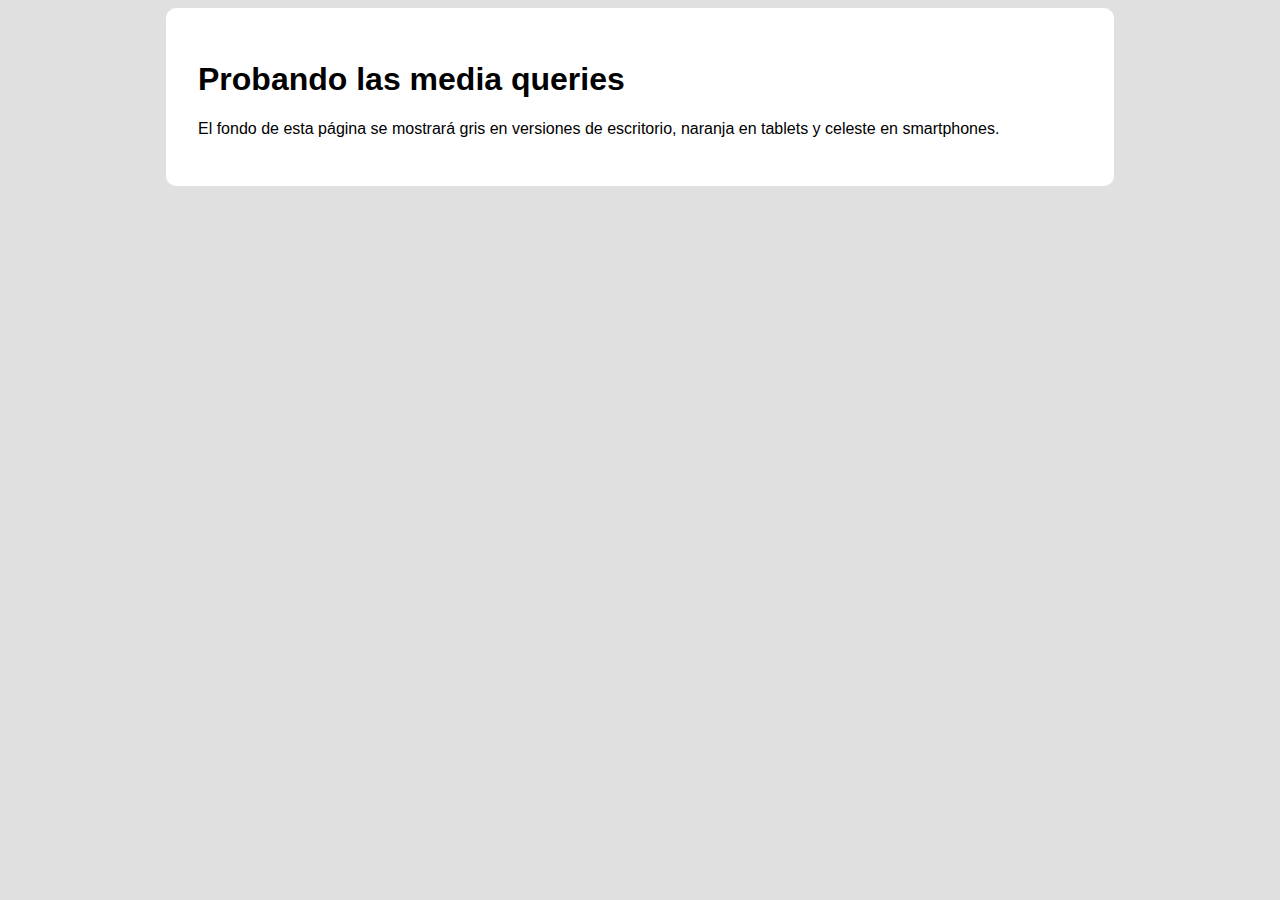
<file: ejercicios/prueba.html>
<!DOCTYPE html>
<html lang="es">
<head>
    <meta charset="UTF-8">
    <title>Probando las media queries</title>
    <link rel="stylesheet" href="css/prueba.css">
    <meta name="viewport" content="width=device-width, initial-scale=1.0, user-scalable=no">
</head>
<body>
    <div>
        <h1>Probando las media queries</h1>
        <p>El fondo de esta página se mostrará gris en versiones de escritorio, naranja en tablets y celeste en smartphones.</p>
    </div>    

</body>
</html>
</file>
<file: ejercicios/css/prueba.css>
* {
    font-family: 'Trebuchet MS', Helvetica, sans-serif;
}

h1 {
    font-size: 2rem;
}

p {
    font-size: 1rem;
    text-align: justify;
}

div {
    background-color: white;
    border-radius: 10px;
    margin: 0 auto;
    padding: 2rem;
    box-sizing: border-box;
}

@media screen and (max-width: 480px) {
    /* Estilos para móviles */
    html {
        font-size: 14px;
    }
    body {
        background-color: #03A9F4;
    }

    div {
        width: 95%;
    }
}

@media screen and (min-width: 481px) and (max-width: 768px) {
    /* Estilos para tablets */
    html {
        font-size: 15px;
    }

    body {
        background-color: #FF9800;
    }

    div {
        width: 85%;
    }
}

/*. A partir de las reglas de estilo anteriores responda: ¿Qué tamaño en pixeles tendrá el padding del div
en su diseño para tablets? //El padding del div en su diseño para tablets será de 2rem, pues se usa del diseño global */

@media screen and (min-width: 769px) {
    /* Estilos para PC */
    html {
        font-size: 16px;
    }

    body {
        background-color: #E0E0E0;
    }

    div {
        width: 75%;
    }
}
</file>
